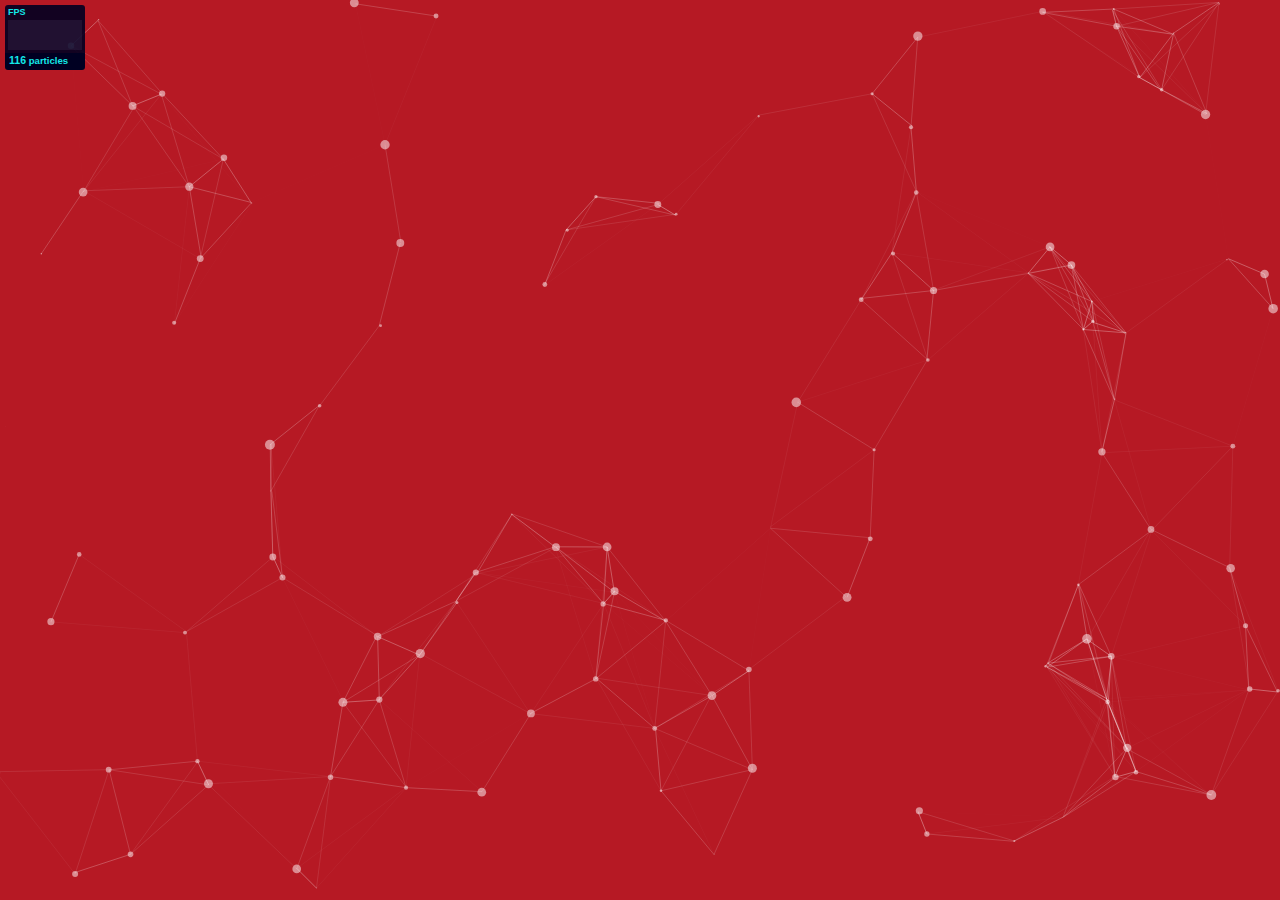
<file: bower_components/particles.js/demo/index.html>
<!DOCTYPE html>
<html lang="en">
<head>
  <meta charset="utf-8">
  <title>particles.js</title>
  <meta name="description" content="particles.js is a lightweight JavaScript library for creating particles.">
  <meta name="author" content="Vincent Garreau" />
  <meta name="viewport" content="width=device-width, initial-scale=1.0, minimum-scale=1.0, maximum-scale=1.0, user-scalable=no">
  <link rel="stylesheet" media="screen" href="css/style.css">
</head>
<body>

<!-- count particles -->
<div class="count-particles">
  <span class="js-count-particles">--</span> particles
</div>

<!-- particles.js container -->
<div id="particles-js"></div>

<!-- scripts -->
<script src="../particles.js"></script>
<script src="js/app.js"></script>

<!-- stats.js -->
<script src="js/lib/stats.js"></script>
<script>
  var count_particles, stats, update;
  stats = new Stats;
  stats.setMode(0);
  stats.domElement.style.position = 'absolute';
  stats.domElement.style.left = '0px';
  stats.domElement.style.top = '0px';
  document.body.appendChild(stats.domElement);
  count_particles = document.querySelector('.js-count-particles');
  update = function() {
    stats.begin();
    stats.end();
    if (window.pJSDom[0].pJS.particles && window.pJSDom[0].pJS.particles.array) {
      count_particles.innerText = window.pJSDom[0].pJS.particles.array.length;
    }
    requestAnimationFrame(update);
  };
  requestAnimationFrame(update);
</script>

</body>
</html>
</file>
<file: bower_components/particles.js/demo/css/style.css>
/* =============================================================================
   HTML5 CSS Reset Minified - Eric Meyer
   ========================================================================== */

html,body,div,span,object,iframe,h1,h2,h3,h4,h5,h6,p,blockquote,pre,abbr,address,cite,code,del,dfn,em,img,ins,kbd,q,samp,small,strong,sub,sup,var,b,i,dl,dt,dd,ol,ul,li,fieldset,form,label,legend,table,caption,tbody,tfoot,thead,tr,th,td,article,aside,canvas,details,figcaption,figure,footer,header,hgroup,menu,nav,section,summary,time,mark,audio,video{margin:0;padding:0;border:0;outline:0;font-size:100%;vertical-align:baseline;background:transparent}
body{line-height:1}
article,aside,details,figcaption,figure,footer,header,hgroup,menu,nav,section{display:block}
nav ul{list-style:none}
blockquote,q{quotes:none}
blockquote:before,blockquote:after,q:before,q:after{content:none}
a{margin:0;padding:0;font-size:100%;vertical-align:baseline;background:transparent;text-decoration:none}
mark{background-color:#ff9;color:#000;font-style:italic;font-weight:bold}
del{text-decoration:line-through}
abbr[title],dfn[title]{border-bottom:1px dotted;cursor:help}
table{border-collapse:collapse;border-spacing:0}
hr{display:block;height:1px;border:0;border-top:1px solid #ccc;margin:1em 0;padding:0}
input,select{vertical-align:middle}
li{list-style:none}


/* =============================================================================
   My CSS
   ========================================================================== */

/* ---- base ---- */

html,body{ 
	width:100%;
	height:100%;
	background:#111;
}

html{
  -webkit-tap-highlight-color: rgba(0, 0, 0, 0);
}

body{
  font:normal 75% Arial, Helvetica, sans-serif;
}

canvas{
  display:block;
  vertical-align:bottom;
}


/* ---- stats.js ---- */

.count-particles{
  background: #000022;
  position: absolute;
  top: 48px;
  left: 0;
  width: 80px;
  color: #13E8E9;
  font-size: .8em;
  text-align: left;
  text-indent: 4px;
  line-height: 14px;
  padding-bottom: 2px;
  font-family: Helvetica, Arial, sans-serif;
  font-weight: bold;
}

.js-count-particles{
  font-size: 1.1em;
}

#stats,
.count-particles{
  -webkit-user-select: none;
  margin-top: 5px;
  margin-left: 5px;
}

#stats{
  border-radius: 3px 3px 0 0;
  overflow: hidden;
}

.count-particles{
  border-radius: 0 0 3px 3px;
}


/* ---- particles.js container ---- */

#particles-js{
  width: 100%;
  height: 100%;
  background-color: #b61924;
  background-image: url('');
  background-size: cover;
  background-position: 50% 50%;
  background-repeat: no-repeat;
}
</file>
